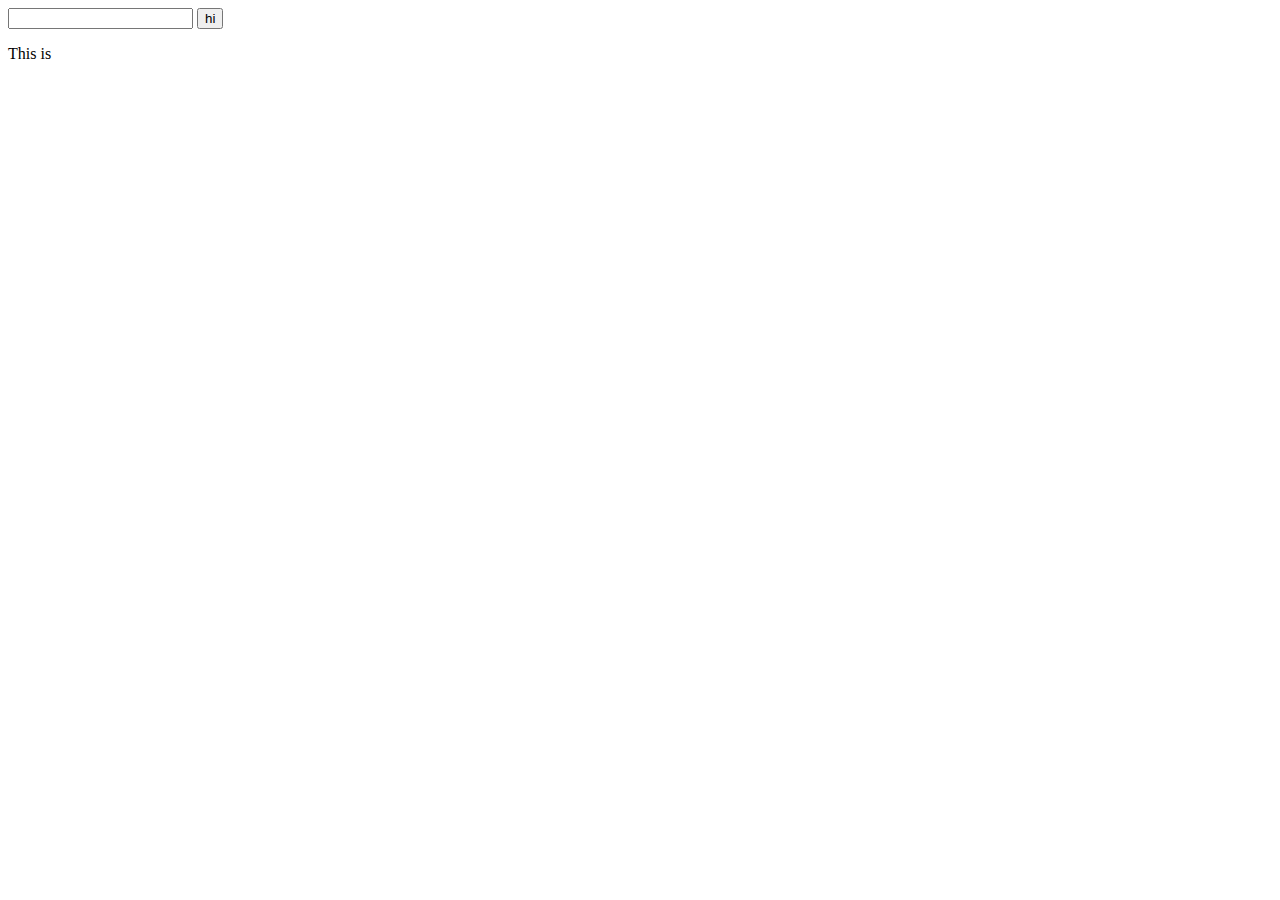
<file: practice.html>
<!DOCTYPE html>
<html>
<head>

</head>
<body>
	<form action="#">
			<input name="test1" type="text" id="test1" class="test1">
<button  id="but" onclick="submitName()">hi</button>
			</form>
		<p id="demo">This is</p>	
			<script>
			function submitName(){alert("Lol");
			}
</script>
</body>


</html>
</file>
